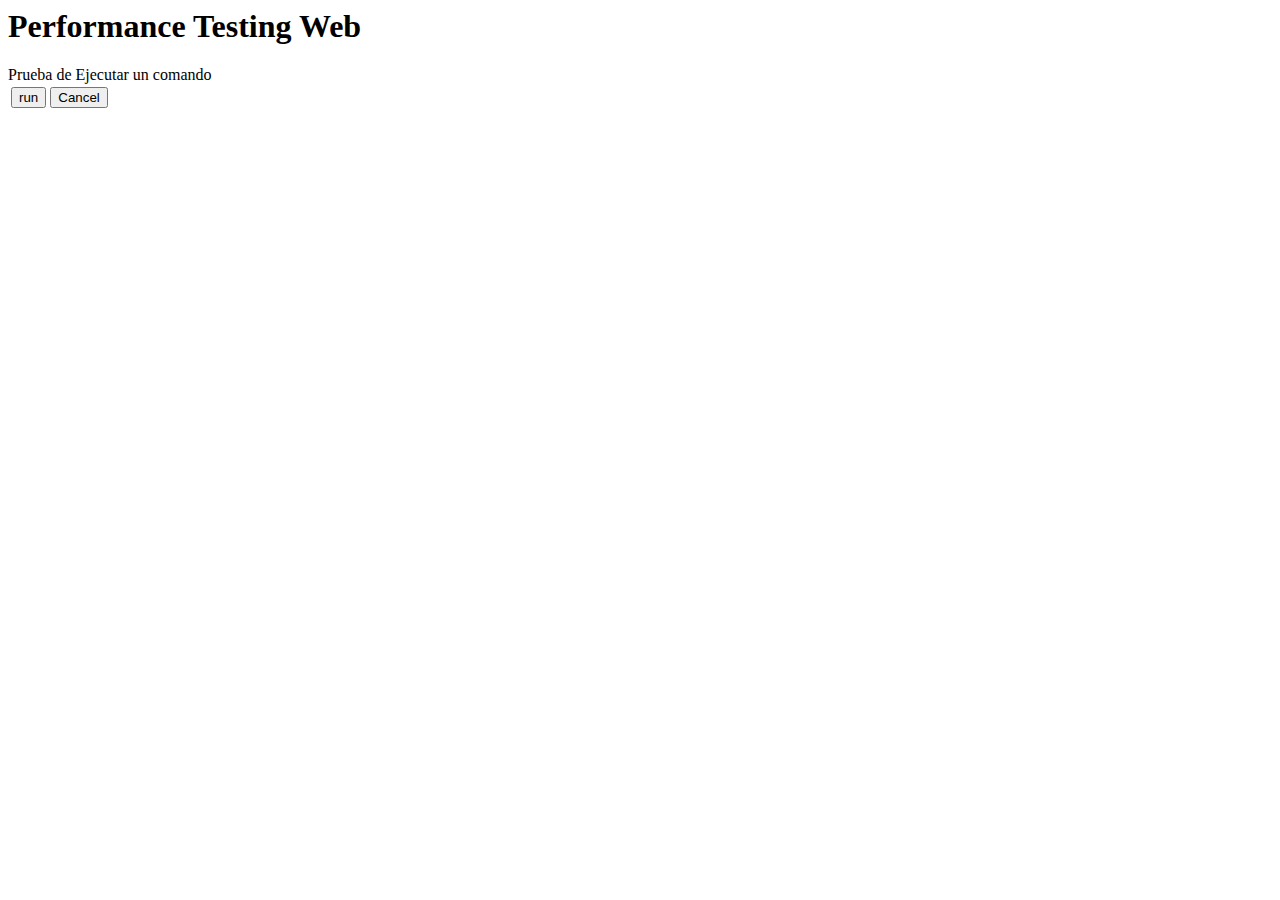
<file: src/main/resources/public/index.html>
<html xmlns:form="http://www.w3.org/1999/xhtml">
    <head>
        <h1>Performance Testing Web</h1>
    </head>
    <body>
    <tag>Prueba de Ejecutar un comando</tag>
    <form:form method="POST" action="${pageContext.request.contextPath}/addEmployee"
               modelAttribute="employee">
        <table>
            <tr>
                <td><input type="submit" name="submit" value="run"/></td>
                <td><input type="submit" name="cancel" value="Cancel"/></td>
            </tr>
        </table>
    </form:form>
    </body>
</html>
</file>
